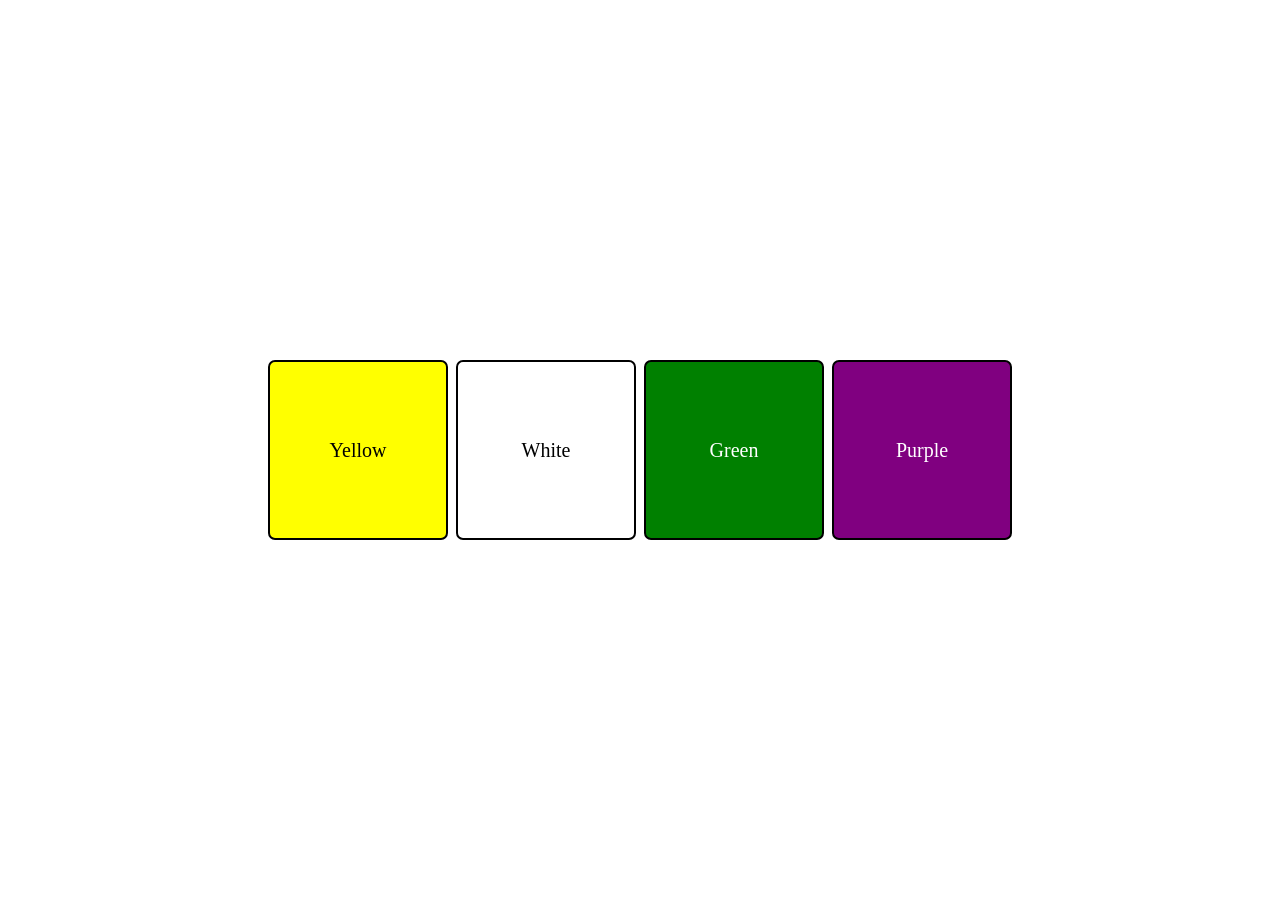
<file: 05_basic_projects/Project_1/index.html>
<!DOCTYPE html>
<html lang="en">
<head>
    <meta charset="UTF-8">
    <meta name="viewport" content="width=device-width, initial-scale=1.0">
    <link rel="stylesheet" href="style.css">
    <title>BackGround Color Changer</title>
</head>
<body>
    <div class="container">
        <div class="box box-1">
            <span>Yellow</span>
        </div>
        <div class="box box-2">
            <span>White</span>
        </div>
        <div class="box box-3">
            <span>Green</span>
        </div>
        <div class="box box-4">
            <span>Purple</span>
        </div>
    </div>
    <script src="script.js"></script>
</body>
</html>
</file>
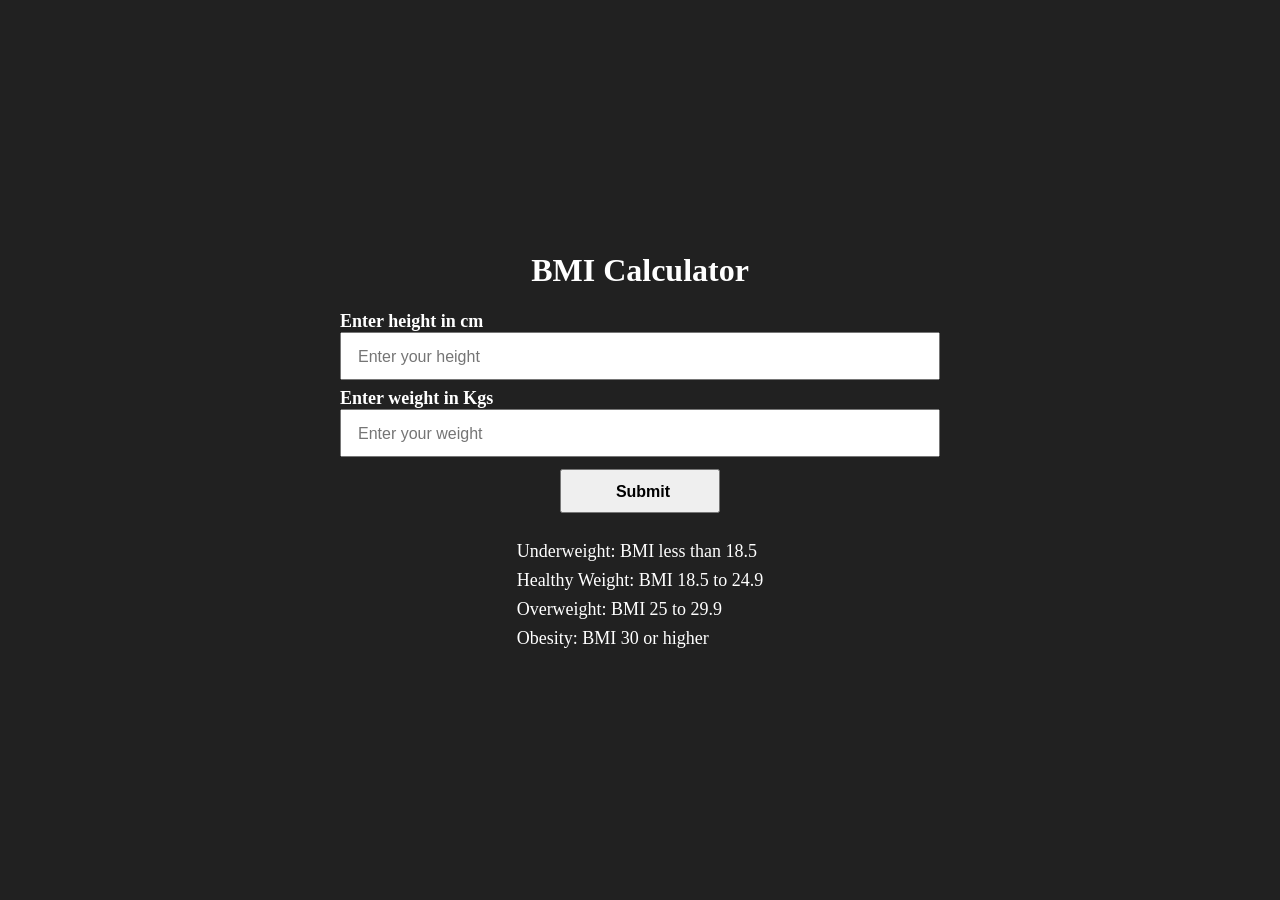
<file: 05_basic_projects/Project_2/index.html>
<!DOCTYPE html>
<html lang="en">
<head>
    <meta charset="UTF-8">
    <meta name="viewport" content="width=device-width, initial-scale=1.0">
    <link rel="stylesheet" href="style.css">
    <title>BMI Calculator</title>
</head>
<body>
    <div class="container">
        <div class="heading">
            <h1>BMI Calculator</h1>
        </div>
        <form action="">
            <label for="height">Enter height in cm</label>
            <input type="text" placeholder="Enter your height" id="height" name="height">
            <label for="weight">Enter weight in Kgs</label>
            <input type="text" placeholder="Enter your weight" id="weight" name="weight">
            <div class="submit-wrapper">
                <input type="submit" value="Submit" id="submit">
            </div>
        </form>
        <div class="results"></div>
        <div class="guide">
            <p>Underweight: BMI less than 18.5</p>
            <p>Healthy Weight: BMI 18.5 to 24.9</p>
            <p>Overweight: BMI 25 to 29.9</p>
            <p>Obesity: BMI 30 or higher</p>
        </div>
    </div>
    <script src="script.js"></script>
</body>
</html>
</file>
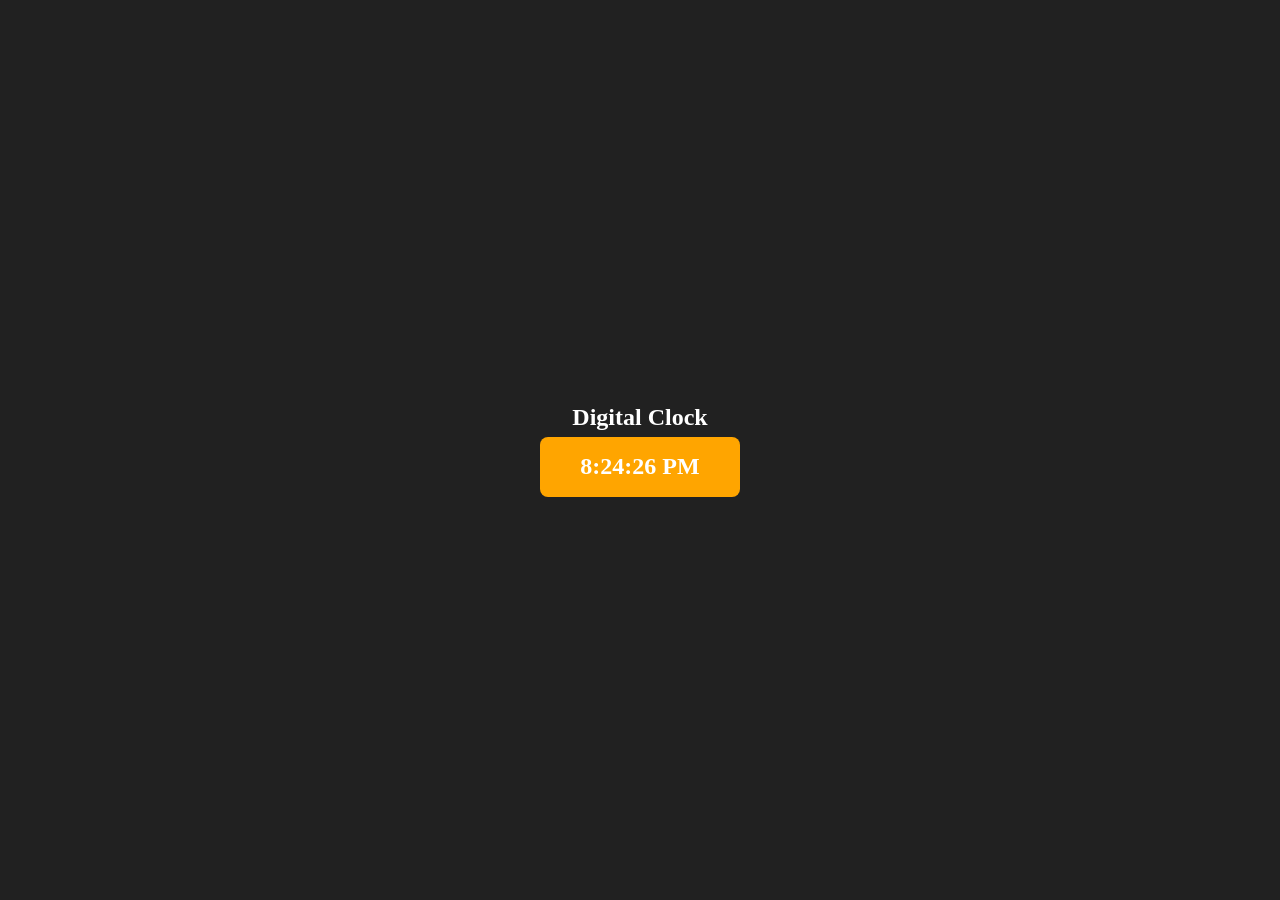
<file: 05_basic_projects/Project_3/index.html>
<!DOCTYPE html>
<html lang="en">
<head>
    <meta charset="UTF-8">
    <meta name="viewport" content="width=device-width, initial-scale=1.0">
    <link rel="stylesheet" href="style.css">
    <title>Digital Clock</title>
</head>
<body>
    <div class="container">
        <h2>Digital Clock</h2>
        <p class="clock"></p>
    </div>
    <script src="script.js"></script>
</body>
</html>
</file>
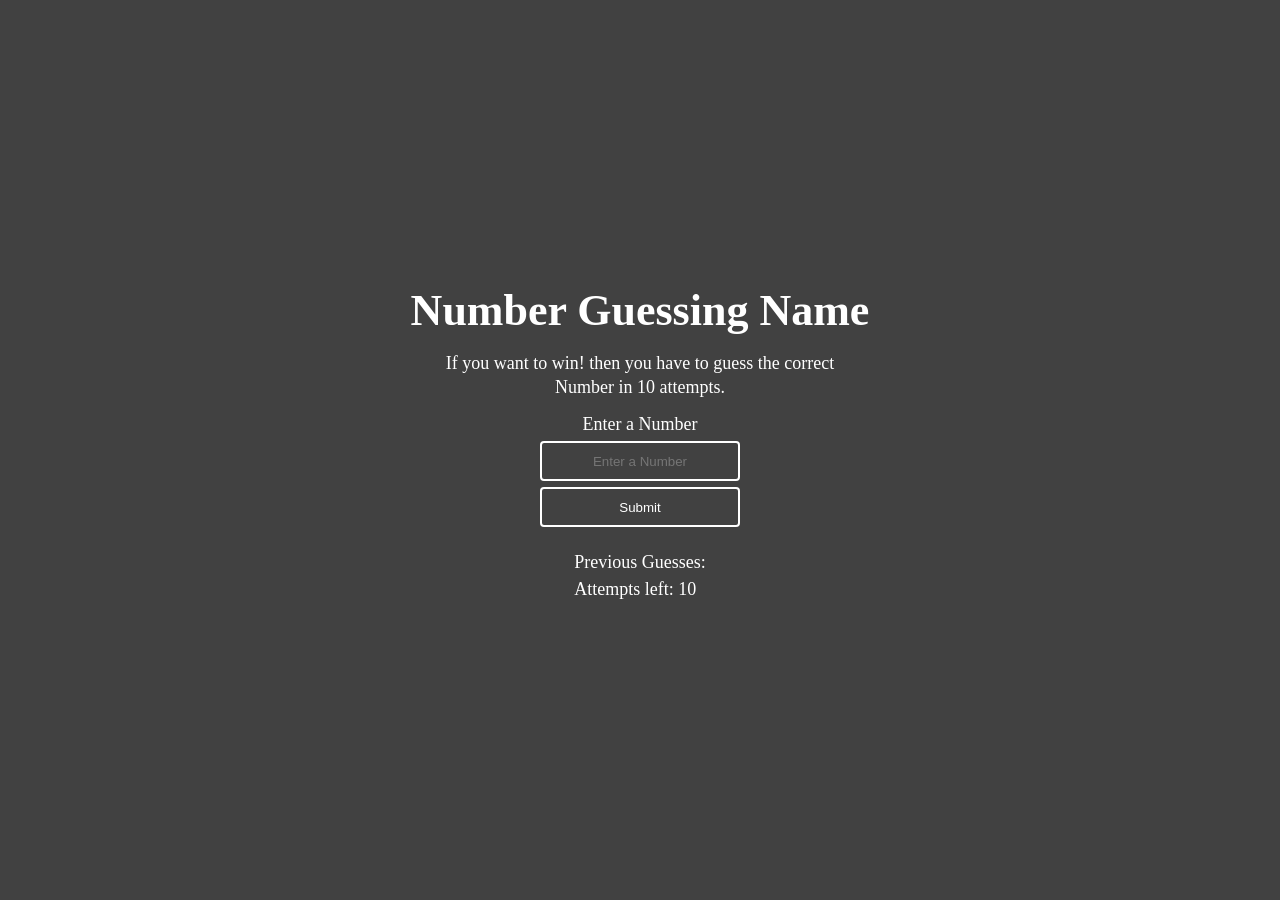
<file: 05_basic_projects/Project_4/index.html>
<!DOCTYPE html>
<html lang="en">
<head>
    <meta charset="UTF-8">
    <meta name="viewport" content="width=device-width, initial-scale=1.0">
    <link rel="stylesheet" href="style.css">
    <title>Number Guessing Game</title>
</head>
<body>
    <div class="container">
        <div class="heading">
            <h1>Number Guessing Name</h1>
        </div>
        <div class="about-game">
            <p>If you want to win! then you have to guess the correct Number in 10 attempts.</p>
        </div>
        <form class="content">
            <label for="userInput">Enter a Number</label>
            <input type="text" placeholder="Enter a Number" id="userInput" class="userInput">
            <input type="submit" value="Submit" class="submit-btn">
        </form>
        <div class="rules">
            <div class="valid-num"></div>
            <div class="game-message"></div>
            <div class="previous-guesses">
                <p>Previous Guesses: <span class="prev-show"></span></p>
            </div>
            <div class="attempts-left">
                <p>Attempts left: <span class="num-attempt-left">10</span></p>
            </div>
        </div>
        <div class="newgame-btn">
            <!-- <button class="new-gameBtn"></button> -->
        </div>
    </div>
    <script src="script.js"></script>
</body>
</html>
</file>
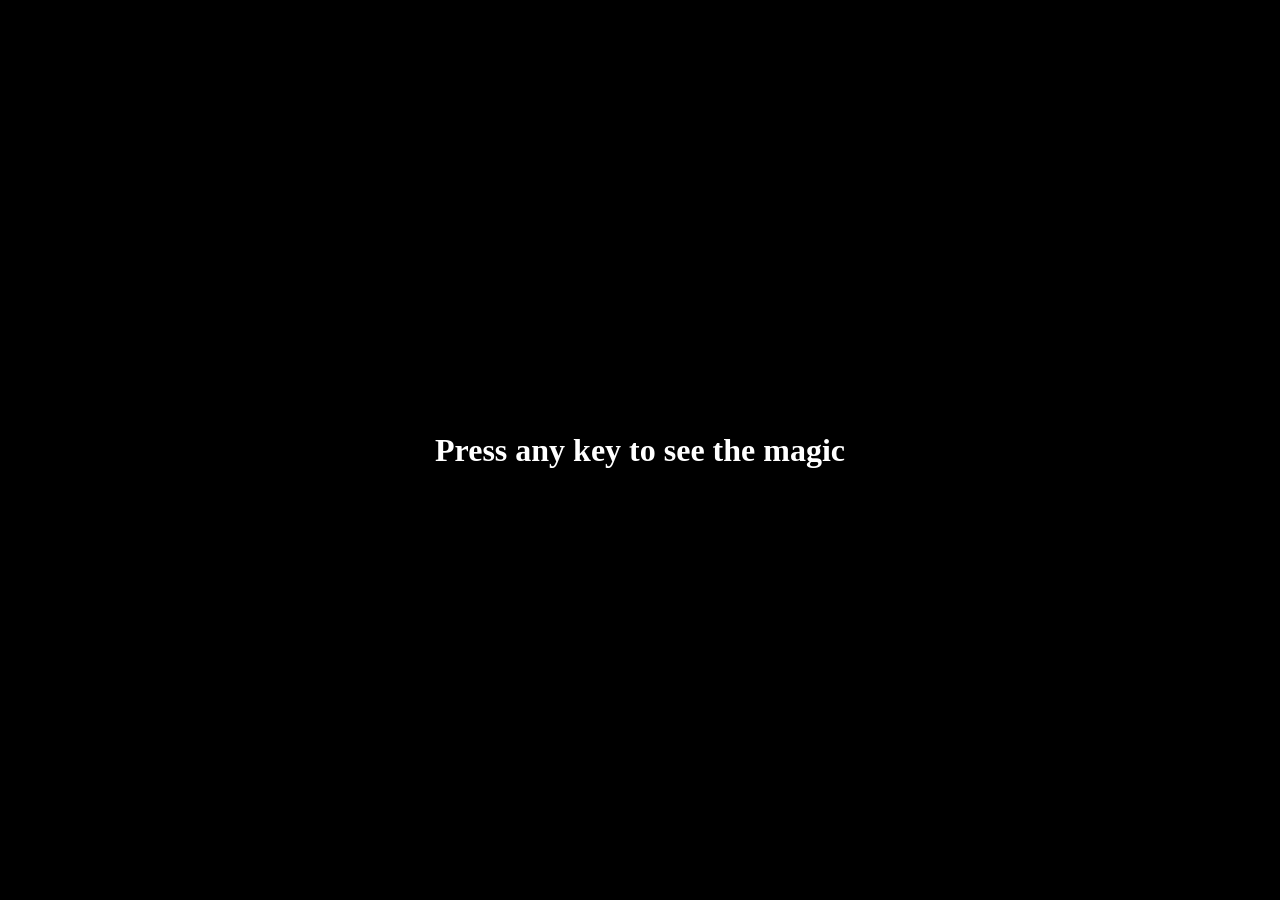
<file: 05_basic_projects/Project_5/index.html>
<!DOCTYPE html>
<html lang="en">
<head>
    <meta charset="UTF-8">
    <meta name="viewport" content="width=device-width, initial-scale=1.0">
    <link rel="stylesheet" href="style.css">
    <title>Keyboard Project</title>
</head>
<body>
    <div class="container">
        <h1>Press any key to see the magic</h1>
        <!-- <table>
            <thead>
                <td>Key</td>
                <td>Key Code</td>
                <td>Code</td>
            </thead>
            <tr>
                <td>${key}</td>
                <td>${key.code}</td>
                <td>${code}</td>
            </tr>
        </table> -->
    </div>
    <script src="script.js"></script>
</body>
</html>
</file>
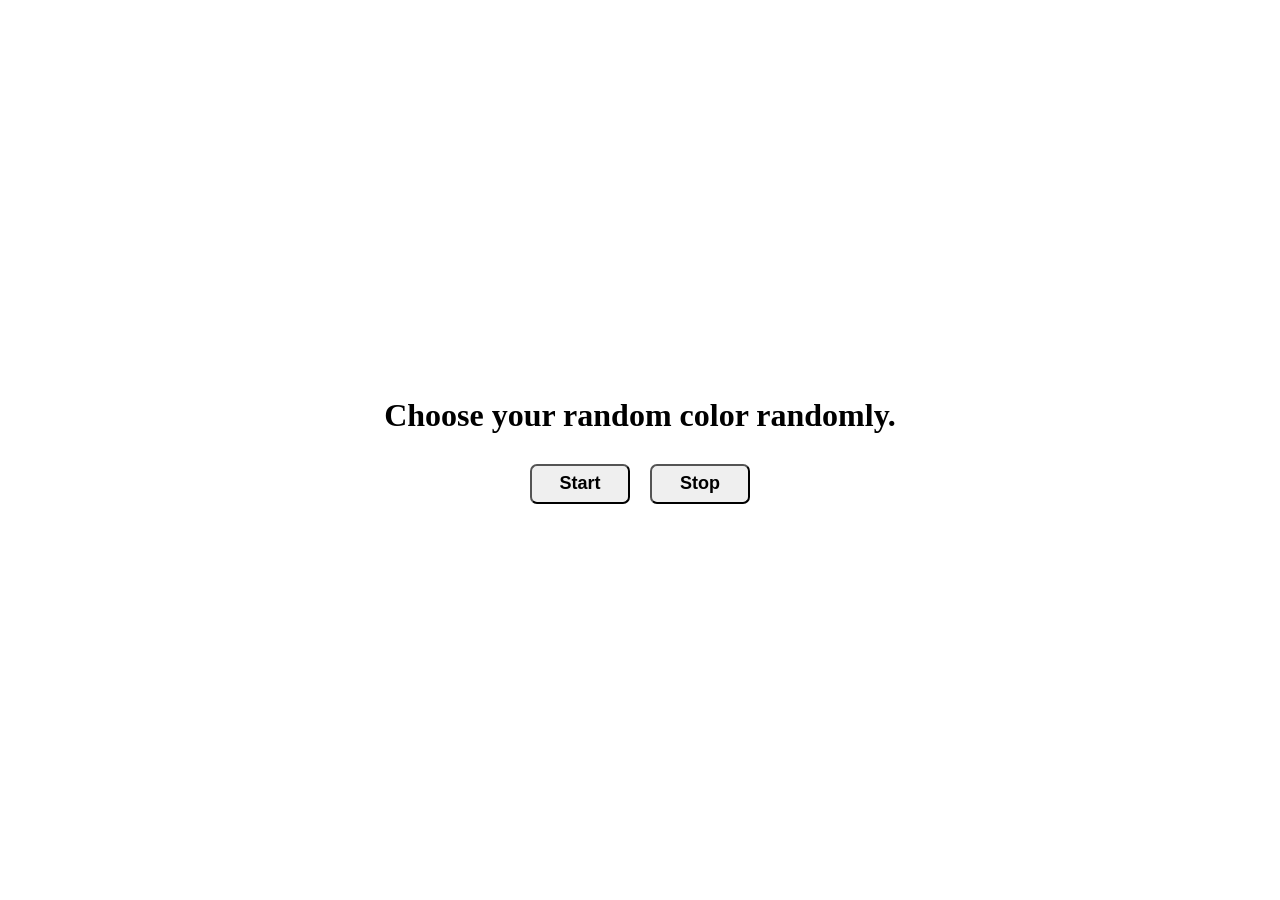
<file: 07_asynchronous/Async Project/index.html>
<!DOCTYPE html>
<html lang="en">
<head>
    <meta charset="UTF-8">
    <meta name="viewport" content="width=device-width, initial-scale=1.0">
    <link rel="stylesheet" href="style.css">
    <title>Continously Background Color Changer</title>
</head>
<body>
    <div class="container">
        <div class="heading">
            <h1>Choose your random color randomly.</h1>
        </div>
        <div class="buttons">
            <button class="start">Start</button>
            <button class="stop">Stop</button>
        </div>
    </div>
    <script src="script.js"></script>
</body>
</html>
</file>
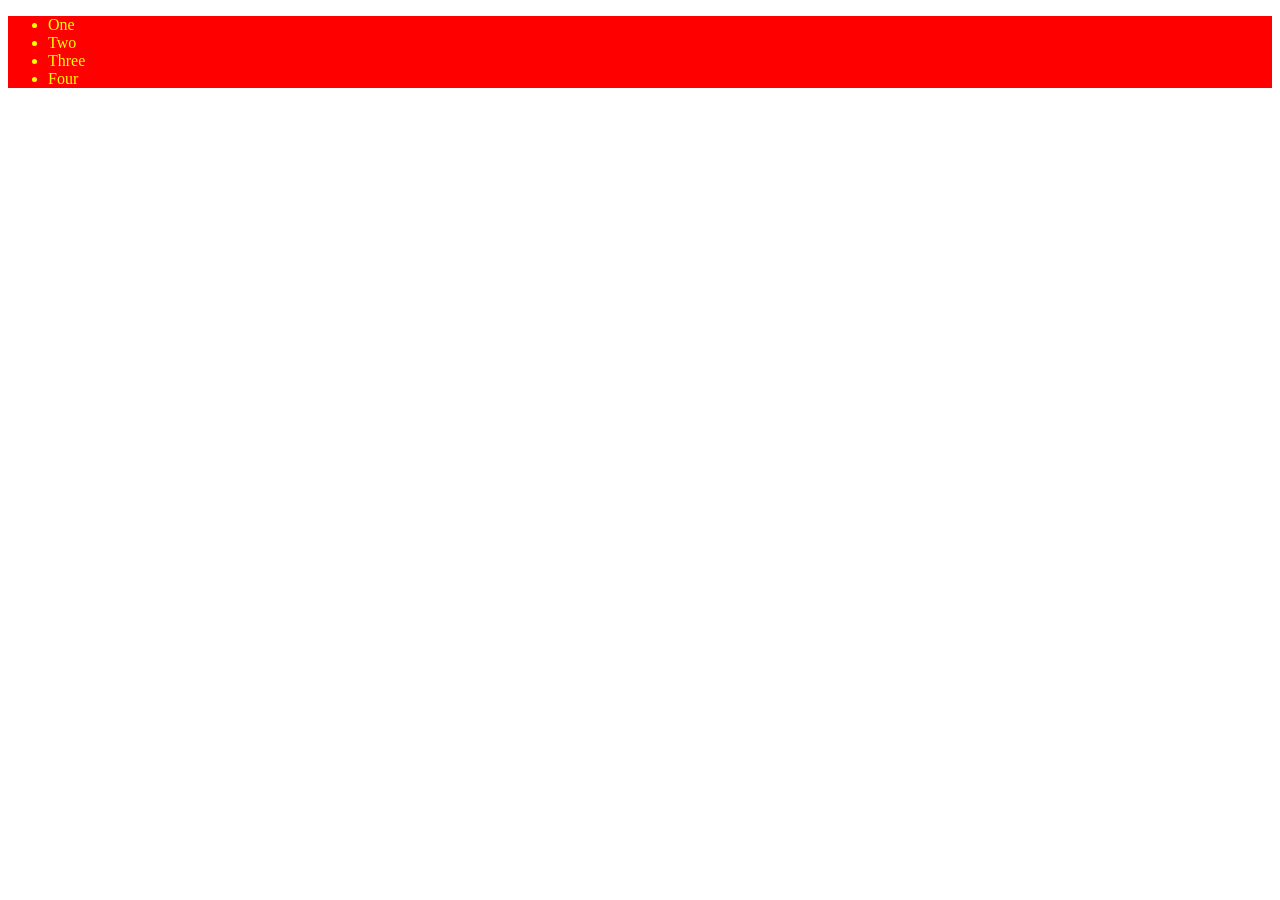
<file: 04_dom_concepts/one.html>
<!DOCTYPE html>
<html lang="en">
<head>
    <meta charset="UTF-8">
    <meta name="viewport" content="width=device-width, initial-scale=1.0">
    <title>DOM | Learning</title>
</head>
<body>
    <div class="container">
        <ul class="list">
            <li class="list-item">One</li>
            <li class="list-item">Two</li>
            <li class="list-item">Three</li>
            <li class="list-item">Four</li>
        </ul>
    </div>
    <script src="script_1.js"></script>
</body>
</html>
</file>
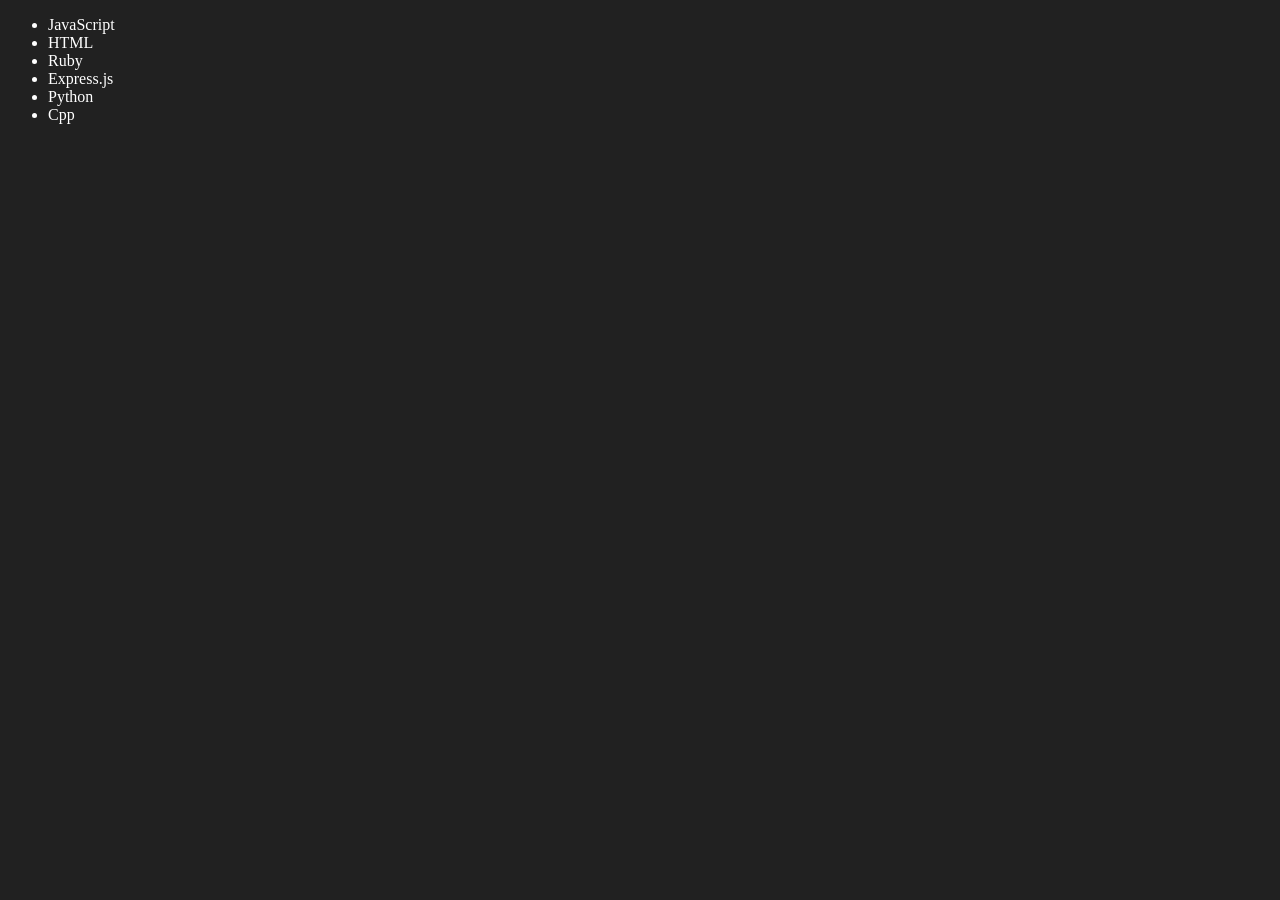
<file: 04_dom_concepts/two.html>
<!DOCTYPE html>
<html lang="en">
<head>
    <meta charset="UTF-8">
    <meta name="viewport" content="width=device-width, initial-scale=1.0">
    <title>DOM | Learning</title>
</head>
<body style="background-color: #212121; color: #fff;">
    <div class="container">
        <ul class="list-items">
            <li class="list-item">JavaScript</li>
            <li class="list-item">HTML</li>
            <li class="list-item">CSS</li>
            <li class="list-item">Ruby</li>
            <li class="list-item">Express.js</li>
        </ul>
    </div>
    <script src="script_2.js"></script>
</body>
</html>
</file>
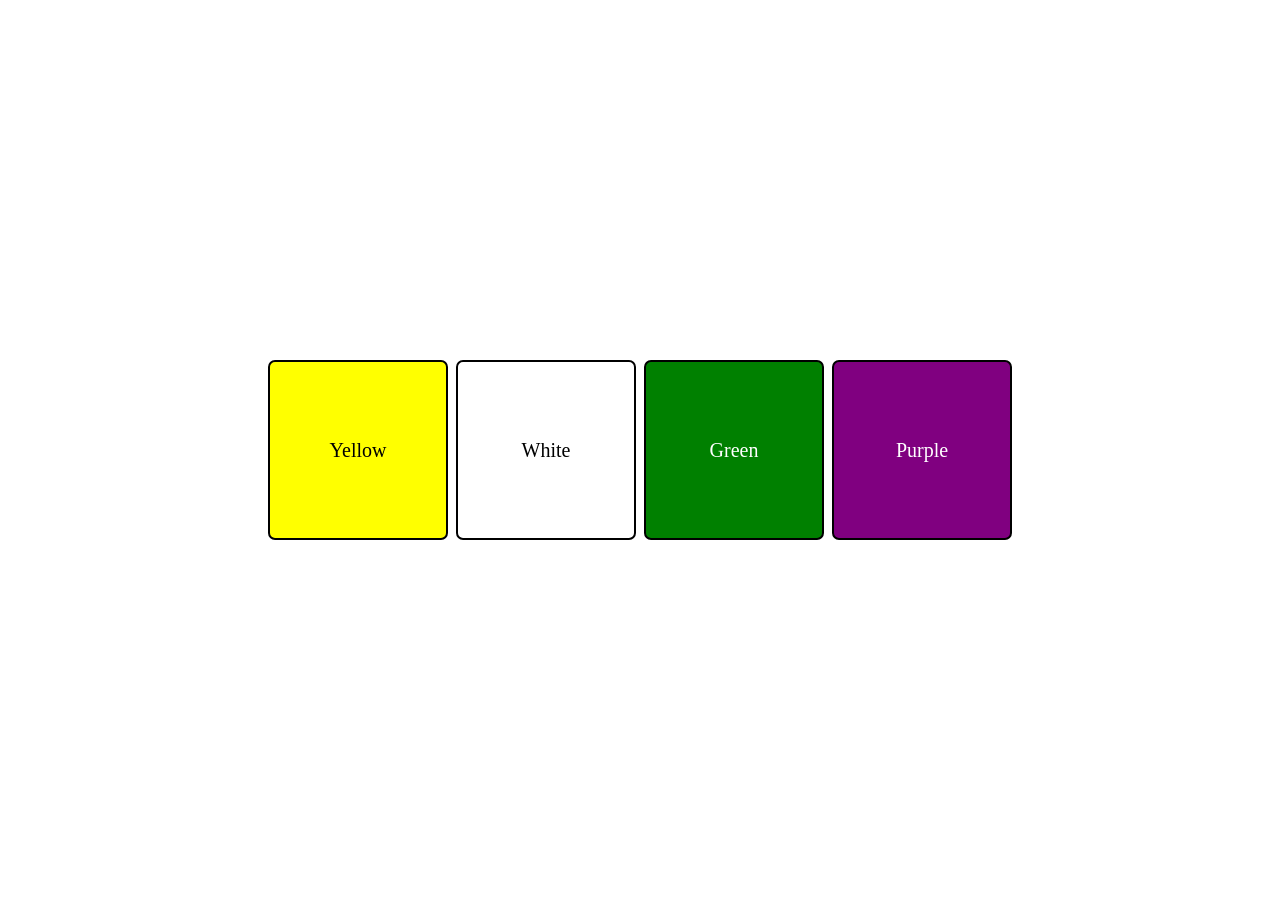
<file: 05_basic_projects/project_1.html>
<!DOCTYPE html>
<html lang="en">
<head>
    <meta charset="UTF-8">
    <meta name="viewport" content="width=device-width, initial-scale=1.0">
    <link rel="stylesheet" href="project_1.css">
    <title>BackGround Color Changer</title>
</head>
<body>
    <div class="container">
        <div class="box box-1">
            <span>Yellow</span>
        </div>
        <div class="box box-2">
            <span>White</span>
        </div>
        <div class="box box-3">
            <span>Green</span>
        </div>
        <div class="box box-4">
            <span>Purple</span>
        </div>
    </div>
    <script src="project_1.js"></script>
</body>
</html>
</file>
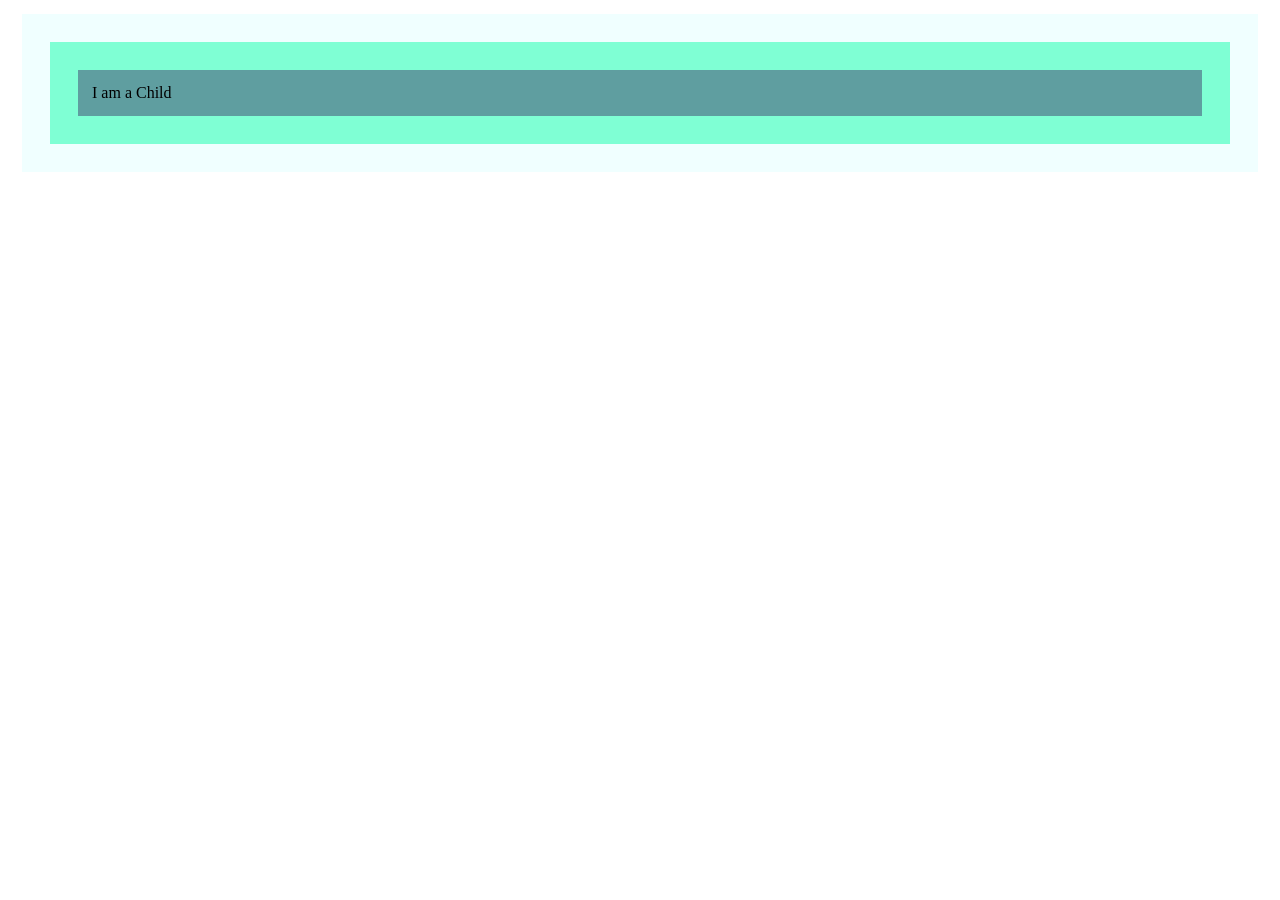
<file: 06_events/eventbubbling.html>
<!DOCTYPE html>
<html lang="en">
<head>
    <meta charset="UTF-8">
    <meta name="viewport" content="width=device-width, initial-scale=1.0">
    <style>
        .container {
            padding: 14px;
            margin: 14px;
            background-color: azure;
        }
        .child-container {
            padding: 14px;
            margin: 14px;
            background-color: aquamarine;
        }
        .child {
            padding: 14px;
            margin: 14px;
            background-color: cadetblue;
            cursor: pointer;
        }
    </style>
    <title>Event Bubbling</title>
</head>
<body>
    <div class="container">
        <div class="child-container">
            <div class="child">
                I am a Child
            </div>
        </div>
    </div>
</body>
<script>
    document.querySelector('.child').addEventListener('click', (e) => {
        e.stopPropagation();
        alert("Child was clicked");
    });

    document.querySelector('.child-container').addEventListener('click', (e) => {
        e.stopPropagation();
        alert("Child container was clicked");
    });

    document.querySelector('.container').addEventListener('click', (e) => {
        e.stopPropagation();
        alert("Container was clicked");
    });
</script>
</html>
</file>
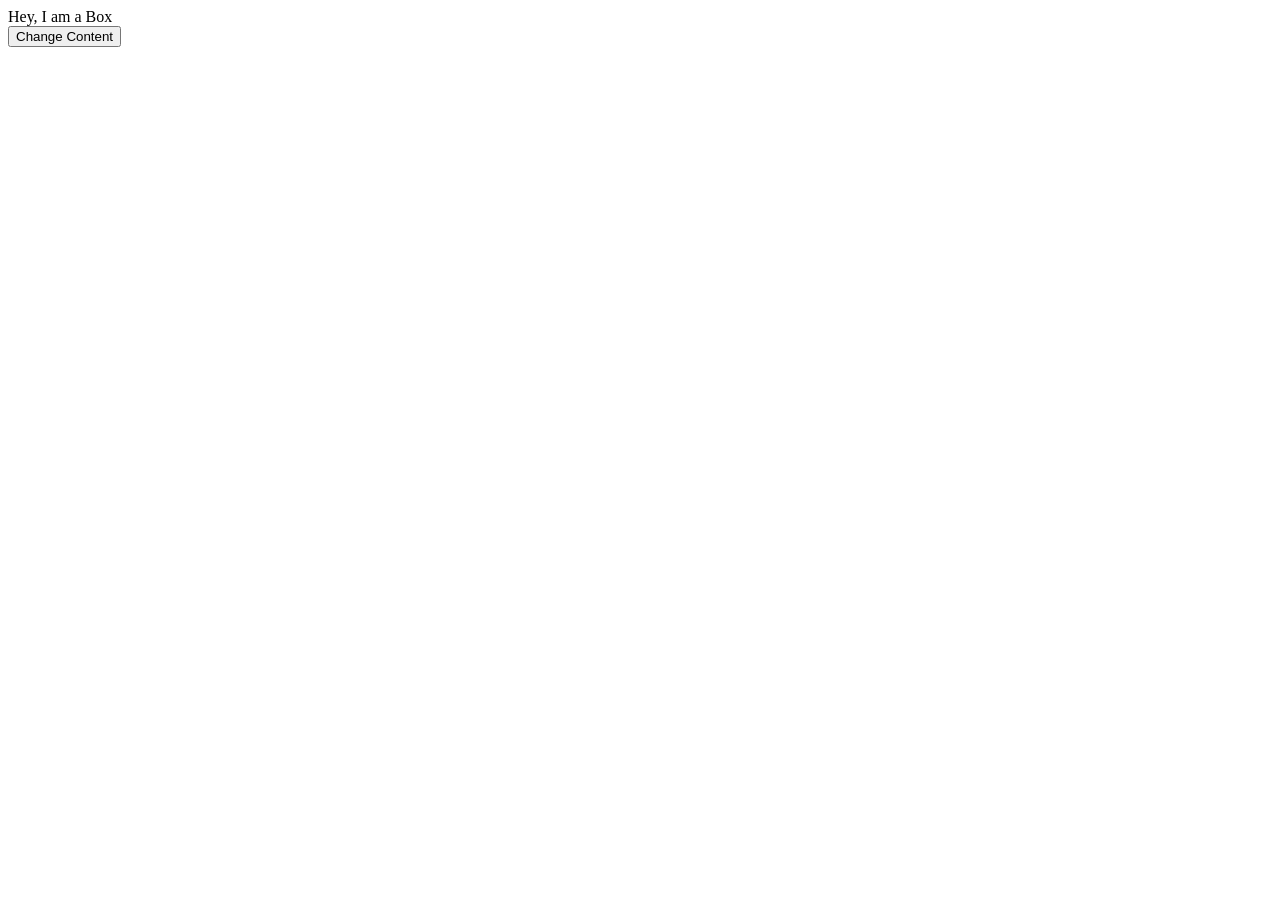
<file: 06_events/one.html>
<!DOCTYPE html>
<html lang="en">
<head>
    <meta charset="UTF-8">
    <meta name="viewport" content="width=device-width, initial-scale=1.0">
    <title>Events</title>
</head>
<body>
    <div class="container">
        <div class="box">Hey, I am a Box</div>
    </div>
    <button class="button">Change Content</button>
    <script src="one.js"></script>
</body>
</html>
</file>
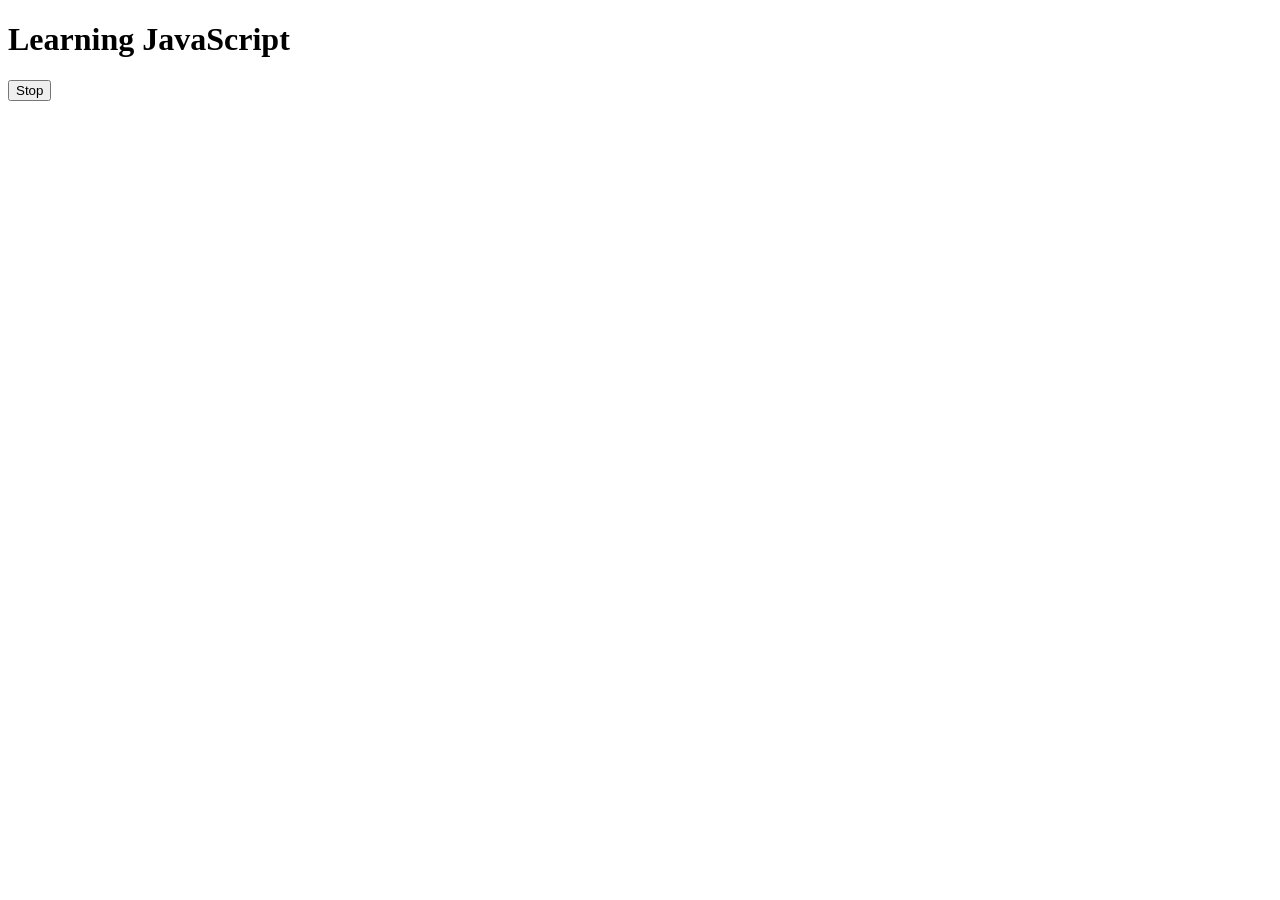
<file: 07_asynchronous/one.html>
<!DOCTYPE html>
<html lang="en">
<head>
    <meta charset="UTF-8">
    <meta name="viewport" content="width=device-width, initial-scale=1.0">
    <title>SetTimeOut</title>
</head>
<body>
    <div class="container">
        <h1>Learning JavaScript</h1>
        <button>Stop</button>
    </div>
</body>
<script>
    let setMethod = setTimeout(() => {
        let h1 = document.querySelector('h1');
        h1.innerHTML = "Learning Asynchronous Programming";
        console.log("Executed");
    }, 2000);

    let stopBtn = document.querySelector('button');
    stopBtn.addEventListener('click', () => {
        clearTimeout(setMethod);
        console.log("STOPPED");
    })
</script>
</html>
</file>
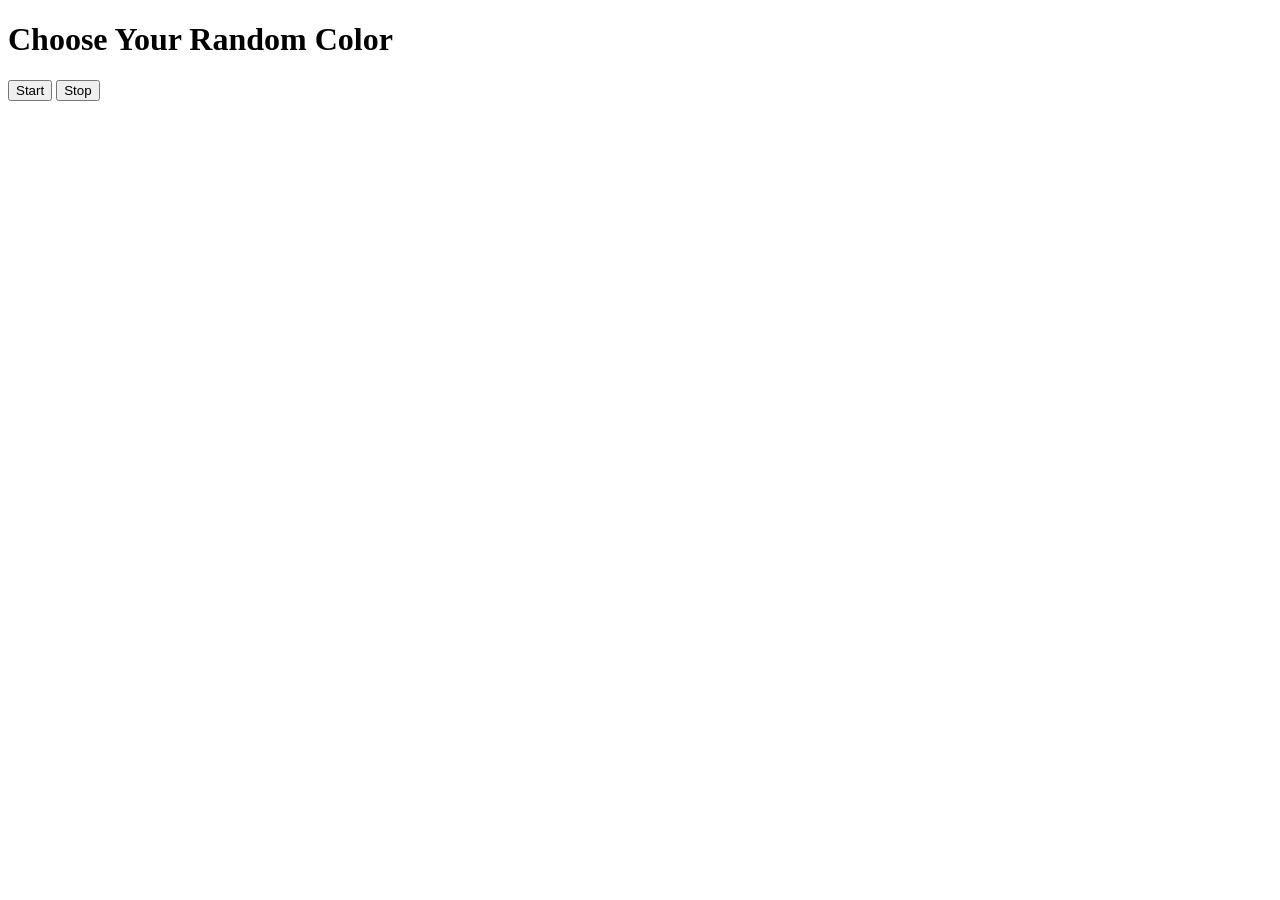
<file: 07_asynchronous/two.html>
<!DOCTYPE html>
<html lang="en">

<head>
    <meta charset="UTF-8">
    <meta name="viewport" content="width=device-width, initial-scale=1.0">
    <title>SetInterval</title>
</head>

<body>
    <div class="container">
        <h1>Choose Your Random Color</h1>
        <div class="buttons">
            <button id="start">Start</button>
            <button id="stop">Stop</button>
        </div>
    </div>
</body>
<script>
    const startBtn = document.querySelector('#start');
    const stopBtn = document.querySelector('#stop');
    const randomColor = () => {
        let val1 = Math.ceil(Math.random() * 255);
        let val2 = Math.ceil(Math.random() * 255);
        let val3 = Math.ceil(Math.random() * 255);
        return `rgb(${val1}, ${val2}, ${val3})`;
    }

    let startColor = null;
    startBtn.addEventListener('click', () => {
        if (!startColor) {
            startColor = setInterval(() => {
                document.body.style.backgroundColor = randomColor();
            }, 1000);
        }
    })


    stopBtn.addEventListener('click', () => {
        clearInterval(startColor);
        startColor = null;
    })

</script>

</html>
</file>
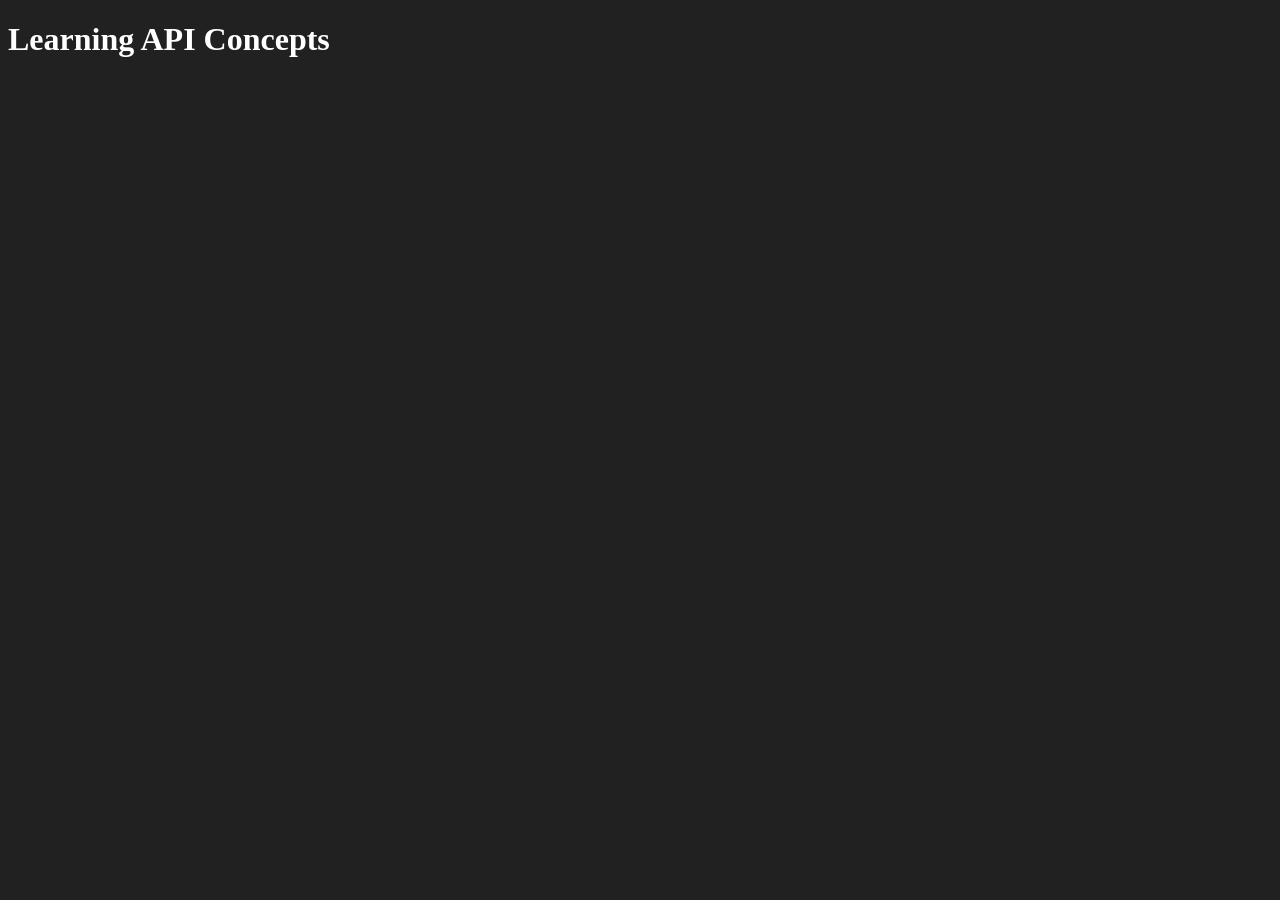
<file: 08_API_concepts/01_index.html>
<!DOCTYPE html>
<html lang="en">
<head>
    <meta charset="UTF-8">
    <meta name="viewport" content="width=device-width, initial-scale=1.0">
    <title>API Concepts</title>
</head>
<body style="background-color: #212121; color: #fff;">
    <div class="container">
        <h1>Learning API Concepts</h1>
    </div>
</body>
<script>
    const url = 'https://jsonplaceholder.typicode.com/todos/1';
    const xhr = new XMLHttpRequest();
    xhr.open('GET', url);
    xhr.onreadystatechange = () => {
        console.log(xhr.readyState);
        if(xhr.readyState === 4) {
            const data = JSON.parse(xhr.responseText);
            // console.log(this.responseText)
            console.log(data.completed);
        }
    }
    xhr.send();
</script>
</html>
</file>
<file: 05_basic_projects/Project_1/style.css>
* {
    margin: 0;
    padding: 0;
    box-sizing: border-box;
}

.container {
    display: flex;
    justify-content: center;
    align-items: center;
    flex-wrap: wrap;
    width: 100vw;
    height: 100vh;
    gap: 8px;
}

.box {
    width: 180px;
    height: 180px;
    border: 2px solid #000;
    border-radius: 7px;
    display: flex;
    justify-content: center;
    align-items: center;
    cursor: pointer;
}

.box span {
    font-size: 20px;
    font-weight: 500;
}

.box-1 {
    background-color: rgb(255, 255, 0);
    color: #000;
}

.box-2 {
    background-color: white;
    color: #000;
}

.box-3 {
    background-color: rgb(0, 128, 0);
    color: #fff;
}

.box-4 {
    background-color: rgb(128, 0, 128);
    color: #fff;
}
</file>
<file: 05_basic_projects/Project_2/style.css>
* {
    margin: 0;
    padding: 0;
    box-sizing: border-box;
}

.container {
    width: 100vw;
    height: 100vh;
    display: flex;
    justify-content: center;
    align-items: center;
    flex-direction: column;
    background-color: #212121;
    color: white;
    gap: 14px;
}

.heading h1 {
    font-size: 32px;
    font-weight: 600;
}

form {
    display: flex;
    flex-direction: column;
}

label {
    margin-top: 8px;
    font-size: 18px;
    font-weight: 600;
}

input {
    width: 600px;
    height: 48px;
    padding: 6px 10px 4px 16px;
    font-size: 16px;
}

.submit-wrapper {
    width: 100%;
    display: flex;
    justify-content: center;
    align-items: center;
}

#submit {
    width: 160px;
    height: 44px;
    font-size: 16px;
    font-weight: 600;
    margin-top: 12px;
    text-align: center;
    cursor: pointer;
}

.guide {
    display: flex;
    flex-direction: column;
    gap: 8px;
}

.guide p {
    font-size: 18px;
}
</file>
<file: 05_basic_projects/Project_3/style.css>
* {
    margin: 0;
    padding: 0;
    box-sizing: border-box;
    background-color: #212121;
    color: white;
}

.container {
    width: 100vw;
    height: 100vh;
    display: flex;
    justify-content: center;
    align-items: center;
    flex-direction: column;
    gap: 6px;
}

.clock {
    width: 200px;
    height: 60px;
    border-radius: 8px;
    background-color: orange;
    color: white;
    font-size: 24px;
    font-weight: 600;
    display: flex;
    justify-content: center;
    align-items: center;
}
</file>
<file: 05_basic_projects/Project_4/style.css>
* {
  margin: 0;
  padding: 0;
  box-sizing: border-box;
  background-color: #414141;
  color: #fff;
}

html,
body {
  width: 100%;
  height: 100%;
}

.container {
  max-width: 1250px;
  margin: 0 auto;
  display: flex;
  justify-content: center;
  align-items: center;
  flex-direction: column;
  gap: 15px;
  height: 100vh;
}

.heading h1 {
  font-size: 44px;
  font-weight: 700;
}

.about-game p {
  font-size: 18px;
  width: 400px;
  text-align: center;
  line-height: 24px;
}

.content {
  display: flex;
  flex-direction: column;
  gap: 6px;
  width: 400px;
  justify-content: center;
  align-items: center;
}

.content label {
  font-size: 18px;
  font-weight: 400;
}

.content input {
  width: 200px;
  height: 40px;
  text-align: center;
  border-radius: 4px;
  border: 2px solid white;
  outline: none;
}

.submit-btn {
  cursor: pointer;
}

.previous-guesses p {
  font-size: 18px;
}

.attempts-left p {
  font-size: 18px;
  margin-top: 6px;
}

.newgame-btn .new-gameBtn {
  width: 120px;
  height: 40px;
  border: 2px solid white;
  border-radius: 4px;
  cursor: pointer;
  font-size: 16px;
  font-weight: 600;
}

.game-message {
  text-align: center;
  font-size: 22px;
  margin: 2px 0 10px 0;
}
</file>
<file: 05_basic_projects/Project_5/style.css>
* {
    margin: 0;
    padding: 0;
    box-sizing: border-box;
}

html, body {
    width: 100%;
    height: 100%;
}

.container {
    width: 100vw;
    height: 100vh;
    background-color: #000;
    color: #fff;
    display: flex;
    justify-content: center;
    align-items: center;
}

.container table {
    border: 2px solid white;
    font-size: 18px;
    font-weight: 400;
}

table th, td {
    border: 2px solid #fff;
}
</file>
<file: 07_asynchronous/Async Project/style.css>
* {
    margin: 0;
    padding: 0;
    box-sizing: border-box;
}

.container {
    width: 100vw;
    height: 100vh;
    display: flex;
    justify-content: center;
    align-items: center;
    flex-direction: column;
    gap: 30px;
}

.buttons {
    display: flex;
    gap: 20px;
}

button {
    width: 100px;
    height: 40px;
    border-radius: 7px;
    font-size: 18px;
    font-weight: 600;
    cursor: pointer;
}
</file>
<file: 05_basic_projects/project_1.css>
* {
    margin: 0;
    padding: 0;
    box-sizing: border-box;
}

.container {
    display: flex;
    justify-content: center;
    align-items: center;
    flex-wrap: wrap;
    width: 100vw;
    height: 100vh;
    gap: 8px;
}

.box {
    width: 180px;
    height: 180px;
    border: 2px solid #000;
    border-radius: 7px;
    display: flex;
    justify-content: center;
    align-items: center;
    cursor: pointer;
}

.box span {
    font-size: 20px;
    font-weight: 500;
}

.box-1 {
    background-color: rgb(255, 255, 0);
    color: #000;
}

.box-2 {
    background-color: white;
    color: #000;
}

.box-3 {
    background-color: rgb(0, 128, 0);
    color: #fff;
}

.box-4 {
    background-color: rgb(128, 0, 128);
    color: #fff;
}
</file>
